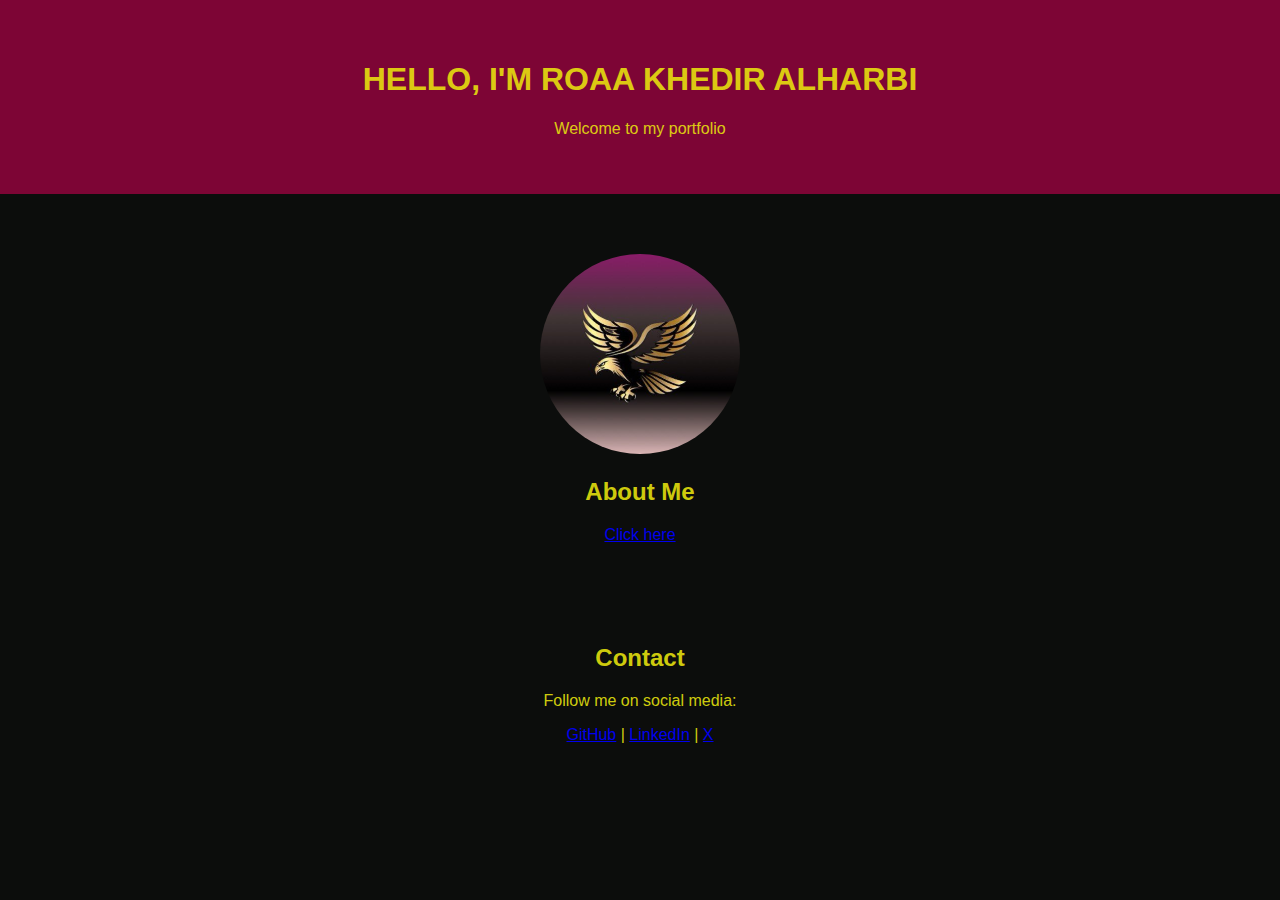
<file: index.html>
<!DOCTYPE html>
<html lang="en">
<head>
  <meta charset="UTF-8" />
  <meta name="viewport" content="width=device-width, initial-scale=1.0"/>
  <title>My Portfolio</title>
  <link rel="stylesheet" href="style.css" />
</head>
<body>

  <header>
    <h1>HELLO, I'M ROAA KHEDIR ALHARBI</h1>
    <p>Welcome to my portfolio</p>
  </header>

  <section id="about">
   <img src="MyLogo.jpg" alt="Description of the image" class="circle myImage" onclick="enlargeImage(this)" />

    
     <h2 >About Me</h2>
    
    <a href="about.html">Click here  </a>

</section>





  <section id="contact">
    <h2>Contact</h2>
    <p>Follow me on social media:</p>
 
<a href="https://github.com/dashboard" target="_blank">GitHub</a> |
<a href="https://www.linkedin.com/feed/" target="_blank">LinkedIn</a> |
<a href="https://x.com/kw_67r?s=21" target="_blank">X</a>



  </section>



  <script src="script.js"></script>
</body>
</html>
</file>
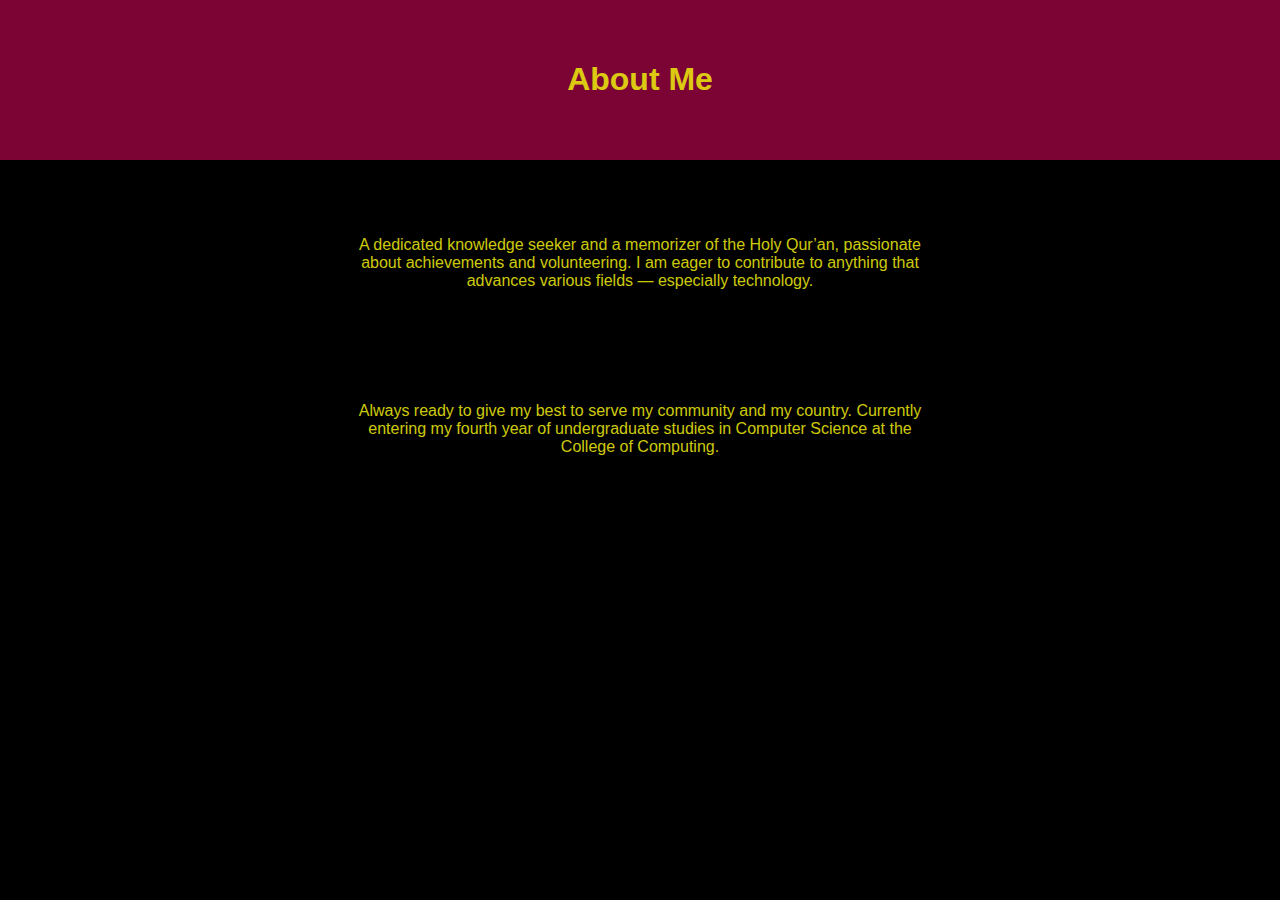
<file: about.html>
<!--  -->


<!DOCTYPE html>
<html lang="en">
<head>
  <meta charset="UTF-8">
  <meta name="viewport" content="width=device-width, initial-scale=1.0" />
 
  <title>About Me</title>
  <link rel="stylesheet" href="style.css" />

</head>


<body class="about-page" >

    <!-- class for editing only this page-->
     
    
<header>
    <h1>About Me</h1>
</header>

<section>
    <p>A dedicated knowledge seeker and a memorizer of the Holy Qur’an, passionate about achievements and volunteering. I am eager to contribute to anything that advances various fields — especially technology. 
        </p>
</section>

<section>
    <p> Always ready to give my best to serve my community and my country.
Currently entering my fourth year of undergraduate studies in Computer Science at the College of Computing.</p>
</section>

</body>
</html>
</file>
<file: style.css>
body {
  font-family: Arial, sans-serif;
  background-color: hsl(120, 4%, 5%);
  margin: 0;
  padding: 0;
  text-align: center;
}

header {
  background-color: #8b043ae4;
  color:#eae60ee4 ;
 ;
  padding: 40px 20px;
}

section {
    color:#eae60ee4 ;
  margin: 40px auto;
  max-width: 600px;
  padding: 20px;
}

.circle {
  width: 200px;        
  height: 200px;        
  border-radius: 50%;    
  object-fit: cover;     
}

body.about-page {
  color: #eae60ee4;
  background-color: black;
}

.myImage {
  transition: transform 0.3s ease;
  cursor: pointer;
}

.enlarged {
  transform: scale(2); 
  z-index: 10;
  position: relative;
}
</file>
